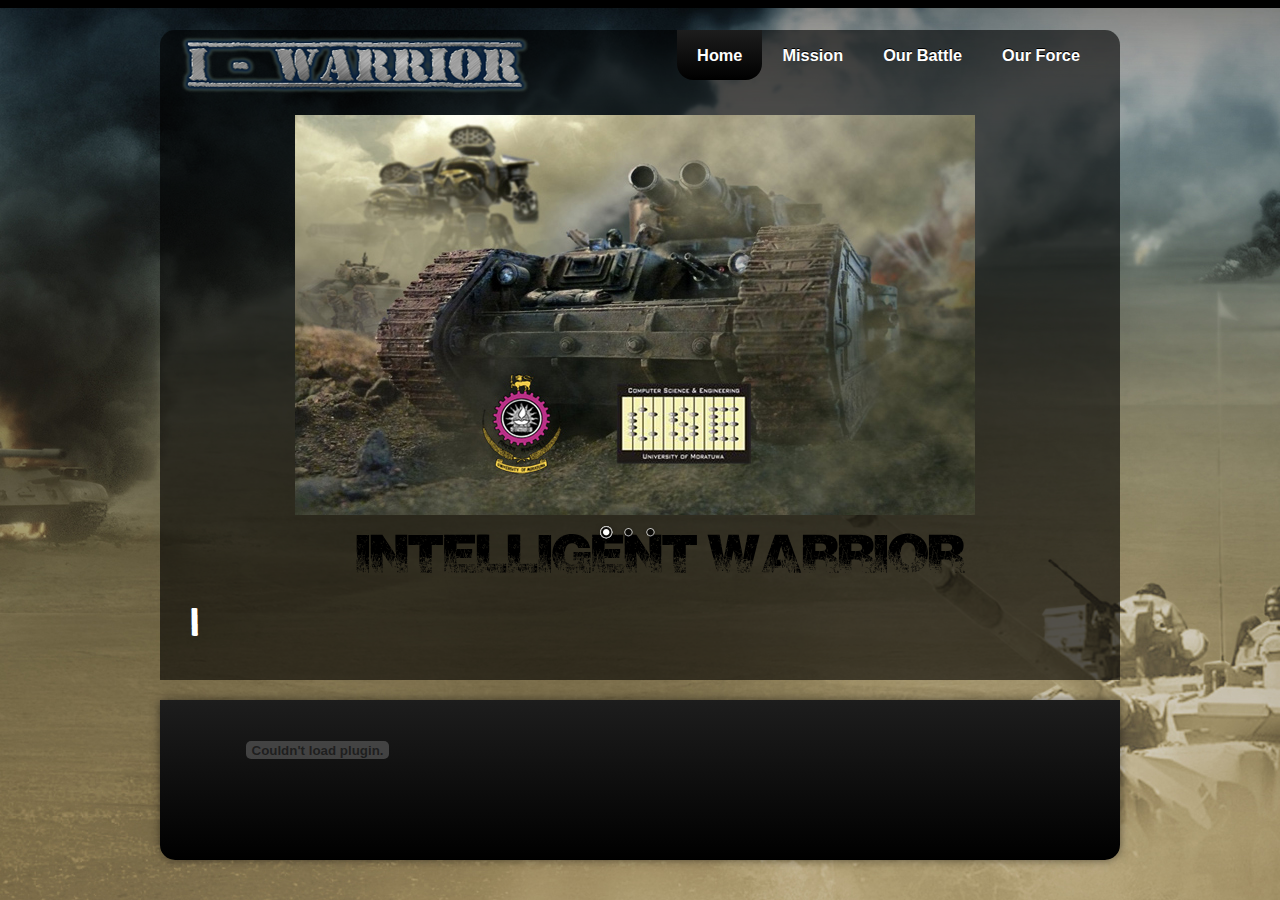
<file: index.html>
<!DOCTYPE html PUBLIC "-//W3C//DTD XHTML 1.1//EN" "http://www.w3.org/TR/xhtml11/DTD/xhtml11.dtd">

<html xmlns="http://www.w3.org/1999/xhtml" xml:lang="en">



<head>

	<link rel="shortcut icon" href="images/favicon.ico">
  <title>Warrior Home</title>
	
  <meta name="description" content="free website template" />

  <meta name="keywords" content="enter your keywords here" />

  <meta http-equiv="content-type" content="text/html; charset=utf-8" />

  <meta http-equiv="X-UA-Compatible" content="IE=9" />

  <link rel="stylesheet" type="text/css" href="css/style.css" />

  <script type="text/javascript" src="js/jquery.min.js"></script>

  <script type="text/javascript" src="js/jquery.easing.min.js"></script>

  <script type="text/javascript" src="js/jquery.nivo.slider.pack.js"></script>

  <script type="text/javascript" src="js/clock.js"></script>

<script type="text/javascript">	

   $(window).load(function() {
        $('#slider').nivoSlider();
    }); 
  </script> 
  <script type="text/javascript" src="js/typed.js"></script>
<script>
  $(function(){
      $(".animated").typed(
	  {strings: ["IT ALL STARTED....",
	  "WHEN THE HUMANS REALIZED....",
	  "THEY HAVE SHED ENOUGH BLOOD",
	  " TO GET TIRED OF WAR...",
	  "BUT HUMANS NEVER GIVE UP....",
	  "THEY MADE THE MACHINES TO THINK.....",
	  "AND TO FIGHT....",
	  "FOR THEIR VERY OWN CREATORS....",
	  "IT'S TIME FOR THE MACHINES TO RISE.....",
	  "TO FIGHT EACH OTHER...",
	  "THE WAR IS ABOUT TO BEGUN...."],
        loop: true, // loop on or off (true or false)
        loopCount: false, // number of loops, false = infinite
		typeSpeed: 300
      });
  });
</script>

<div class="element"></div>
  

</head>



<body>
<br/><br/>
  <div id="main">

	

	<div id="menubar">

	  <div id="welcome">

	    <a href="index.html" class="logo"><img src="images/topic.png" alt=""></a>

	  </div><!--close welcome-->

      <div id="menu_items">

	    <ul id="menu">  
	<!--	<li><a href="contact.html">Contact Us</a></li> -->
		<li><a href="team.html">Our Force</a></li>
                <li><a href="new.html">Our Battle</a></li>
		<li><a href="mission.html">Mission</a></li>
		<li class="current"><a href="index.html">Home</a></li>
        </ul>

      </div><!--close menu-->

    </div><!--close menubar-->	
	<div id="site_content_index">	
            <br/>

	<div class="sidebar_container">       
		<div class="sidebar">
          <div class="sidebar_item">
           
		
          </div><!--close sidebar_item--> 
        </div><!--close sidebar-->     		
		<div class="sidebar">
          <div class="sidebar_item">
                
		  </div><!--close sidebar_item--> 
        </div><!--close sidebar-->
		<div class="sidebar">
          <div class="sidebar_item">
              
		  </div><!--close sidebar_item--> 
        </div><!--close sidebar-->  
		<div class="sidebar">
          <div class="sidebar_item">
                 
		  </div><!--close sidebar_item--> 
        </div><!--close sidebar-->  		
        <div class="sidebar">
          <div class="sidebar_item">
         <!--   <h2>Contact</h2>
            <p>Phone: +44 (0)1234 567891</p>
            <p>Email: <a href="mailto:info@youremail.co.uk">info@youremail.co.uk</a></p>
        -->  </div><!--close sidebar_item--> 
        </div><!--close sidebar-->
      </div><!--close sidebar_container-->	

          	

	  	



	  <div id="banner_image">

	    <div id="slider-wrapper">        

          <div id="slider" class="nivoSlider">

            <img src="images/image_4.jpg" alt="" />

            <img src="images/image_1.jpg" alt="" />

            <img src="images/image_2.jpg" alt="" />

		  </div><!--close slider-->

		</div><!--close slider_wrapper-->

	  </div><!--close banner_image-->		  

	 

	  <div id="content">

			

        <div class="content_item">
			<div class="warrior">
		  Intelligent Warrior 
                  <p class="animated" style="text-align:left">
				
		  </p >	
			</div>
		<div>
	      
			</div>
		  <div class="content_container">
		   <!--close button_small-->

		  </div><!--close content_container-->

          <div class="content_container">

		   <!--close button_small-->		  

		  </div><!--close content_container-->			  

		</div><!--close content_item-->

      </div><!--close content-->   

	</div><!--close site_content--> 

    

	<div id="content_grey">

	  <div class="content_grey_container_box">

		

	  </div><!--close content_grey_container_box-->

      <div class="content_grey_container_box">

       

	  </div><!--close content_grey_container_box-->

      <div class="content_grey_container_boxl">

		<object type="application/x-shockwave-flash" data="dewplayer.swf" width="200" height="20" id="dewplayer" name="dewplayer"> 

				<param name="wmode" value="transparent" />

				<param name="movie" value="dewplayer.swf" /> 

				<param name="flashvars" value="mp3=clubbed.mp3&amp;autostart=1&amp;autoreplay=1" /> 

				</object>	  

	  </div><!--close content_grey_container_box1-->      

	  <br style="clear:both"/>

    </div><!--close content_grey-->   

 

  </div><!--close main-->

  

  <div id="footer">

	 

  </div><!--close footer-->  

  

</body>

</html>
</file>
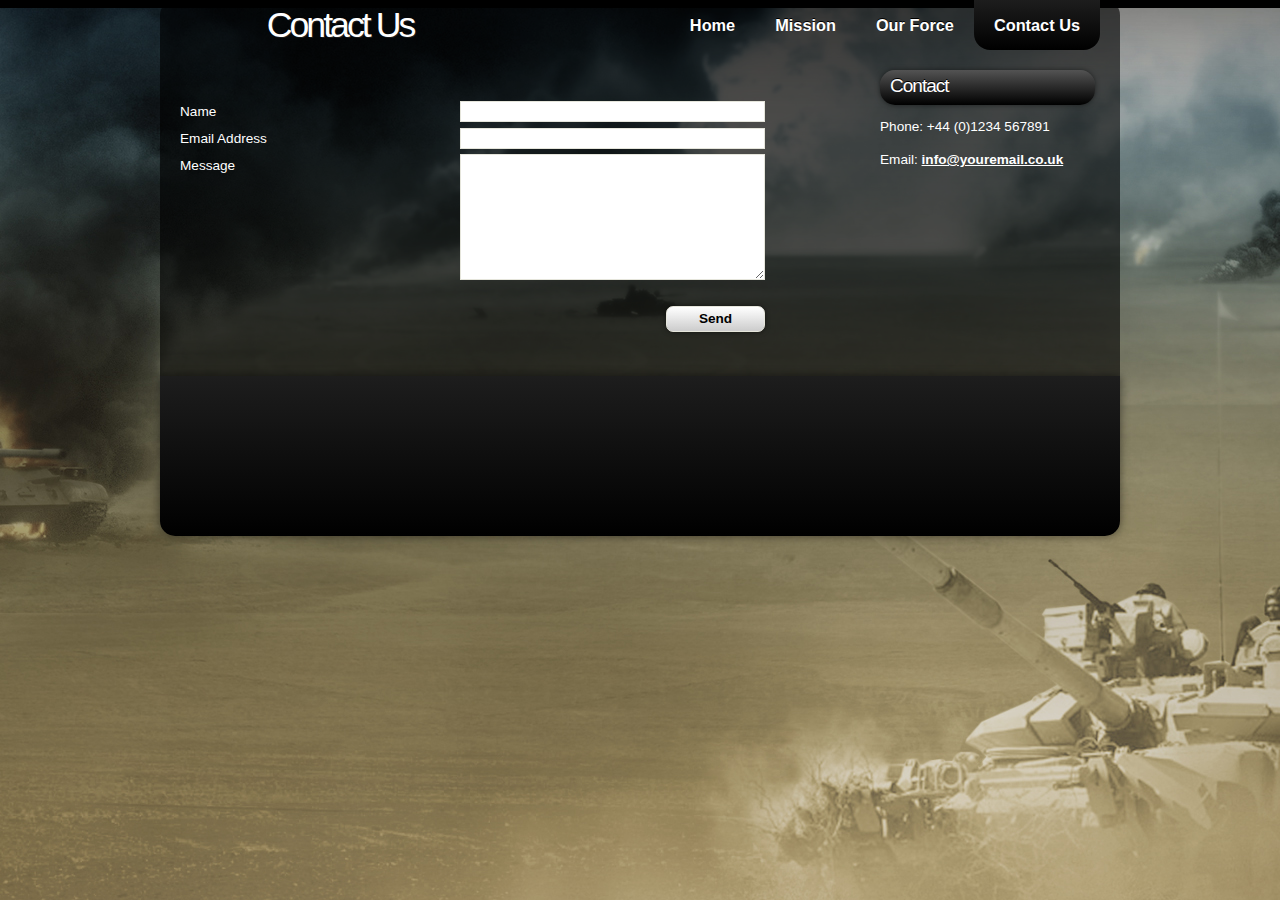
<file: contact.html>
<!DOCTYPE html PUBLIC "-//W3C//DTD XHTML 1.1//EN" "http://www.w3.org/TR/xhtml11/DTD/xhtml11.dtd">
<html xmlns="http://www.w3.org/1999/xhtml" xml:lang="en">

<head>
  <title>Contact Us</title>
  <meta name="description" content="free website template" />
  <meta name="keywords" content="enter your keywords here" />
  <meta http-equiv="content-type" content="text/html; charset=utf-8" />
  <meta http-equiv="X-UA-Compatible" content="IE=9" />
  <link rel="stylesheet" type="text/css" href="css/style.css" />
  <script type="text/javascript" src="js/jquery.min.js"></script>
  <script type="text/javascript" src="js/jquery.easing.min.js"></script>
  <script type="text/javascript" src="js/jquery.nivo.slider.pack.js"></script>

</head>

<body>
  <div id="main">
	
	<div id="menubar">
	  <div id="welcome">
	    <h1><a href="#">Contact Us</a></h1>
	  </div><!--close welcome-->
      <div id="menu_items">
	    <ul id="menu">
        <li class="current"><a href="contact.html">Contact Us</a></li>
		<li><a href="team.html">Our Force</a></li>
		<li><a href="mission.html">Mission</a></li>
		<li ><a href="index.html">Home</a></li>
        </ul>
      </div><!--close menu-->
    </div><!--close menubar-->	
	
	<div id="site_content">	

	  <div class="sidebar_container">       
		     		
        <div class="sidebar">
          <div class="sidebar_item">
            <h2>Contact</h2>
            <p>Phone: +44 (0)1234 567891</p>
            <p>Email: <a href="mailto:info@youremail.co.uk">info@youremail.co.uk</a></p>
          </div><!--close sidebar_item--> 
        </div><!--close sidebar-->
       </div><!--close sidebar_container-->	
		   
	   
      <div id="content">
        <div class="content_item">
		  <div class="form_settings">
		  <br><br>
			<form action="contact2.php" class="" >
			<p><span>Name</span><input class="contact" type="text" name="name" value="" /></p>
			<p><span>Email Address</span><input class="contact" type="text" name="email" value="" /></p>
			<p><span>Message</span><textarea class="contact textarea" rows="8" cols="50" name="message"></textarea></p>
            <p style="padding-top: 15px"><span>&nbsp;</span><input class="submit" type="submit" name="contact_submitted" value="Send" /></p>
			</form>
			
	
          </div><!--close form_settings-->
		</div><!--close content_item-->
      </div><!--close content-->  
    </div><!--close site_content-->  

	<div id="content_grey">
	  
    </div><!--close content_grey-->  
 
  </div><!--close main-->
  
  <div id="footer">
  </div><!--close footer-->  	
  
</body>
</html>
</file>
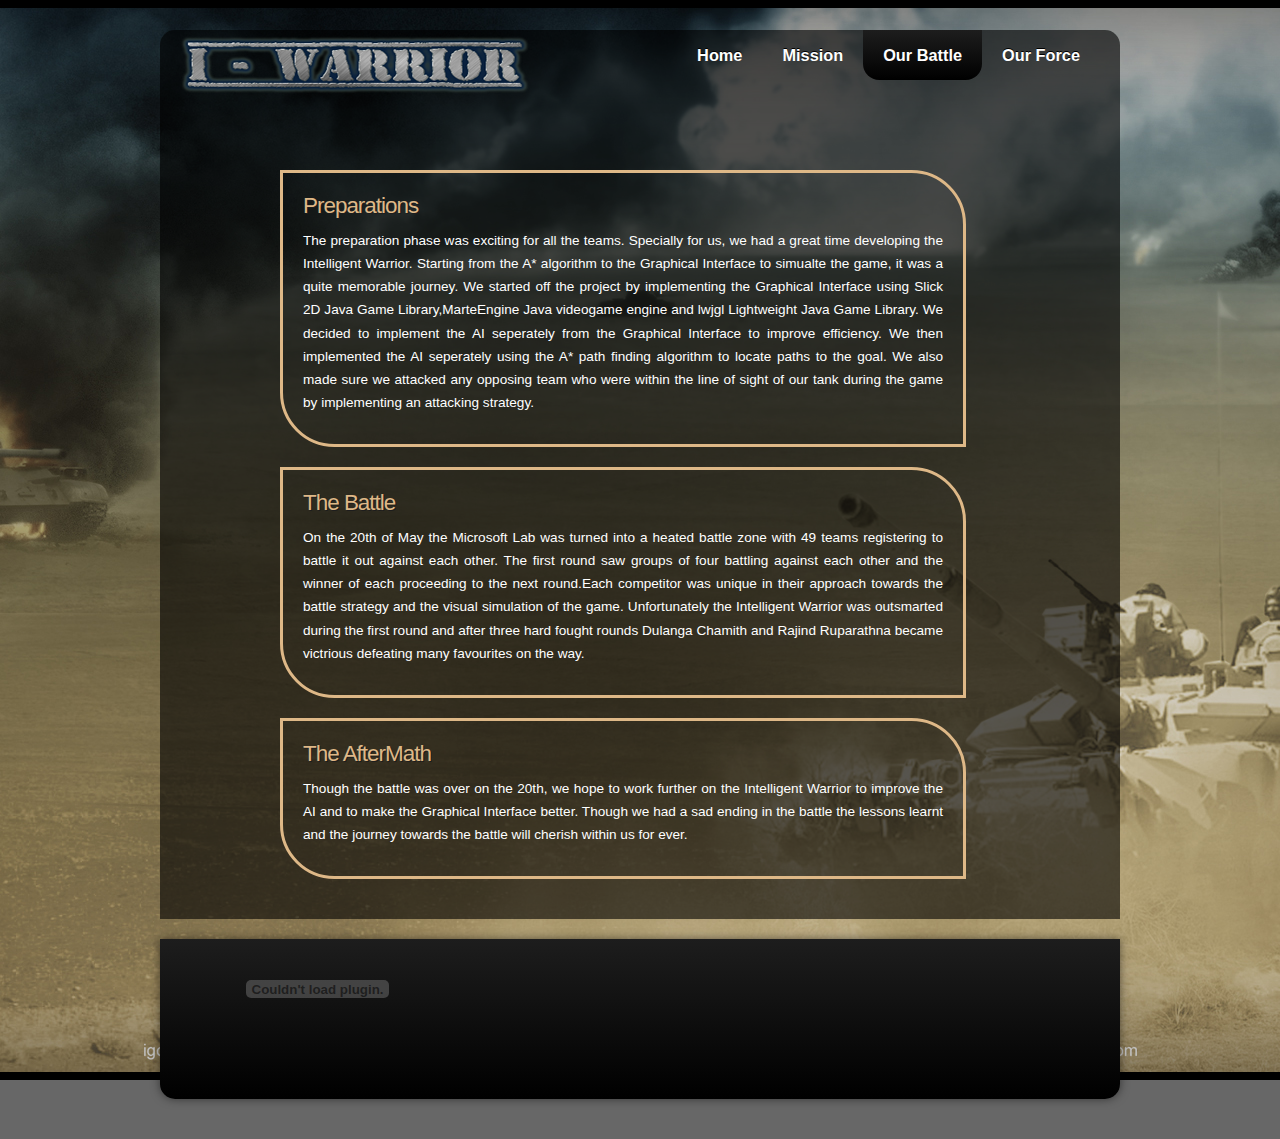
<file: new.html>
<!DOCTYPE html PUBLIC "-//W3C//DTD XHTML 1.1//EN" "http://www.w3.org/TR/xhtml11/DTD/xhtml11.dtd">

<html xmlns="http://www.w3.org/1999/xhtml" xml:lang="en">



    <head>
        <link rel="shortcut icon" href="images/favicon.ico">
            <title>Our Battle</title>

            <meta name="description" content="free website template" />

            <meta name="keywords" content="enter your keywords here" />

            <meta http-equiv="content-type" content="text/html; charset=utf-8" />

            <meta http-equiv="X-UA-Compatible" content="IE=9" />

            <link rel="stylesheet" type="text/css" href="css/style.css" />

            <script type="text/javascript" src="js/jquery.min.js"></script>

            <script type="text/javascript" src="js/jquery.easing.min.js"></script>

            <script type="text/javascript" src="js/jquery.nivo.slider.pack.js"></script>

            <script type="text/javascript" src="js/clock.js"></script>

            <script type="text/javascript">

                $(window).load(function() {

                    $('#slider').nivoSlider();

                });

            </script> 

    </head>



    <body>
        <br/><br/>
        <div id="main">



            <div id="menubar">

                <div id="welcome">

                    <a href="index.html" class="logo"><img src="images/topic.png" alt=""></a>

                </div><!--close welcome-->

                <div id="menu_items">

                    <ul id="menu">
                        <!--     <li><a href="contact.html">Contact Us</a></li> -->
                        <li ><a href="team.html">Our Force</a></li>
                        <li class="current"><a href="mission.html">Our Battle</a></li>
                        <li><a href="mission.html">Mission</a></li>
                        <li><a href="index.html">Home</a></li>
                    </ul>

                </div><!--close menu-->

            </div><!--close menubar-->	



            <div id="site_content">		

                <br/><br/>

                <div id="content">



                    <div class="content_item">



                    </div><!--close content_item-->





                </div><!--close content--> 

                <div id="content">

                    <div style="border: solid burlywood; margin-left: 100px;border-top-right-radius: 4em; border-bottom-left-radius: 4em;"class="content_item">
                        <div style="margin: 20px 20px 20px 20px;">
                            <h2 style="color: burlywood"> Preparations</h2>
                            <p style="text-align: justify; font-family: sans-serif"> The preparation phase was exciting for all the teams. Specially for us, we had a great time developing the Intelligent Warrior.
                                Starting from the A* algorithm to the Graphical Interface to simualte the game, it was a quite memorable journey. We started off the project by implementing the Graphical Interface using Slick 2D Java Game Library,MarteEngine Java videogame engine and lwjgl Lightweight Java Game Library. 
                                We decided to implement the AI seperately from the Graphical Interface to improve efficiency. 
                                We then implemented the AI seperately using the A* path finding algorithm to locate paths to the goal. We also made sure we attacked any opposing team who were within the line of sight of our tank during the game by implementing an attacking strategy.
                            </p>
                        </div>
                    </div>
                    <div style="border: solid burlywood; margin-left: 100px;border-top-right-radius: 4em; border-bottom-left-radius: 4em;"class="content_item">
                        <div style="margin: 20px 20px 20px 20px;">
                            <h2 style="color: burlywood"> The Battle</h2>
                            <p style="text-align: justify; font-family: sans-serif"> On the 20th of May the Microsoft Lab was turned into a heated battle zone with 49 teams registering to battle it out against each other.
							The first round saw groups of four battling against each other and the winner of each proceeding to the next round.Each competitor was unique in their approach towards the battle strategy and the visual simulation of the game. Unfortunately the Intelligent Warrior was outsmarted during the first round and after three hard fought rounds Dulanga Chamith and Rajind Ruparathna became victrious defeating many favourites on the way.
                            </p>
                        </div>
                    </div>
                    <div style="border: solid burlywood; margin-left: 100px; border-top-right-radius: 4em; border-bottom-left-radius: 4em;"class="content_item">
                        <div style="margin: 20px 20px 20px 20px;">
                            <h2 style="color: burlywood"> The AfterMath</h2>
                            <p style="text-align: justify; font-family: sans-serif"> Though the battle was over on the 20th, we hope to work further on the Intelligent Warrior to improve the AI and to make the Graphical Interface better. Though we had a sad ending in the battle the lessons learnt and the journey towards the battle will cherish within us for ever. 
                            </p>
                        </div>
                    </div><!--close content_item-->

                </div><!--close content-->  
                <br/><br/>

            </div><!--close site_content--> 



            <div id="content_grey">

                <div class="content_grey_container_box">



                </div><!--close content_grey_container_box-->

                <div class="content_grey_container_box">



                </div><!--close content_grey_container_box-->

                <div class="content_grey_container_boxl">

                    <object type="application/x-shockwave-flash" data="dewplayer.swf" width="200" height="20" id="dewplayer" name="dewplayer"> 

                        <param name="wmode" value="transparent" />

                        <param name="movie" value="dewplayer.swf" /> 

                        <param name="flashvars" value="mp3=clubbed.mp3&amp;autostart=1&amp;autoreplay=1" /> 

                    </object>	  

                </div><!--close content_grey_container_box1-->      

                <br style="clear:both"/>

            </div><!--close content_grey-->   



        </div><!--close main-->



        <div id="footer">



        </div><!--close footer-->  



    </body>

</html>
</file>
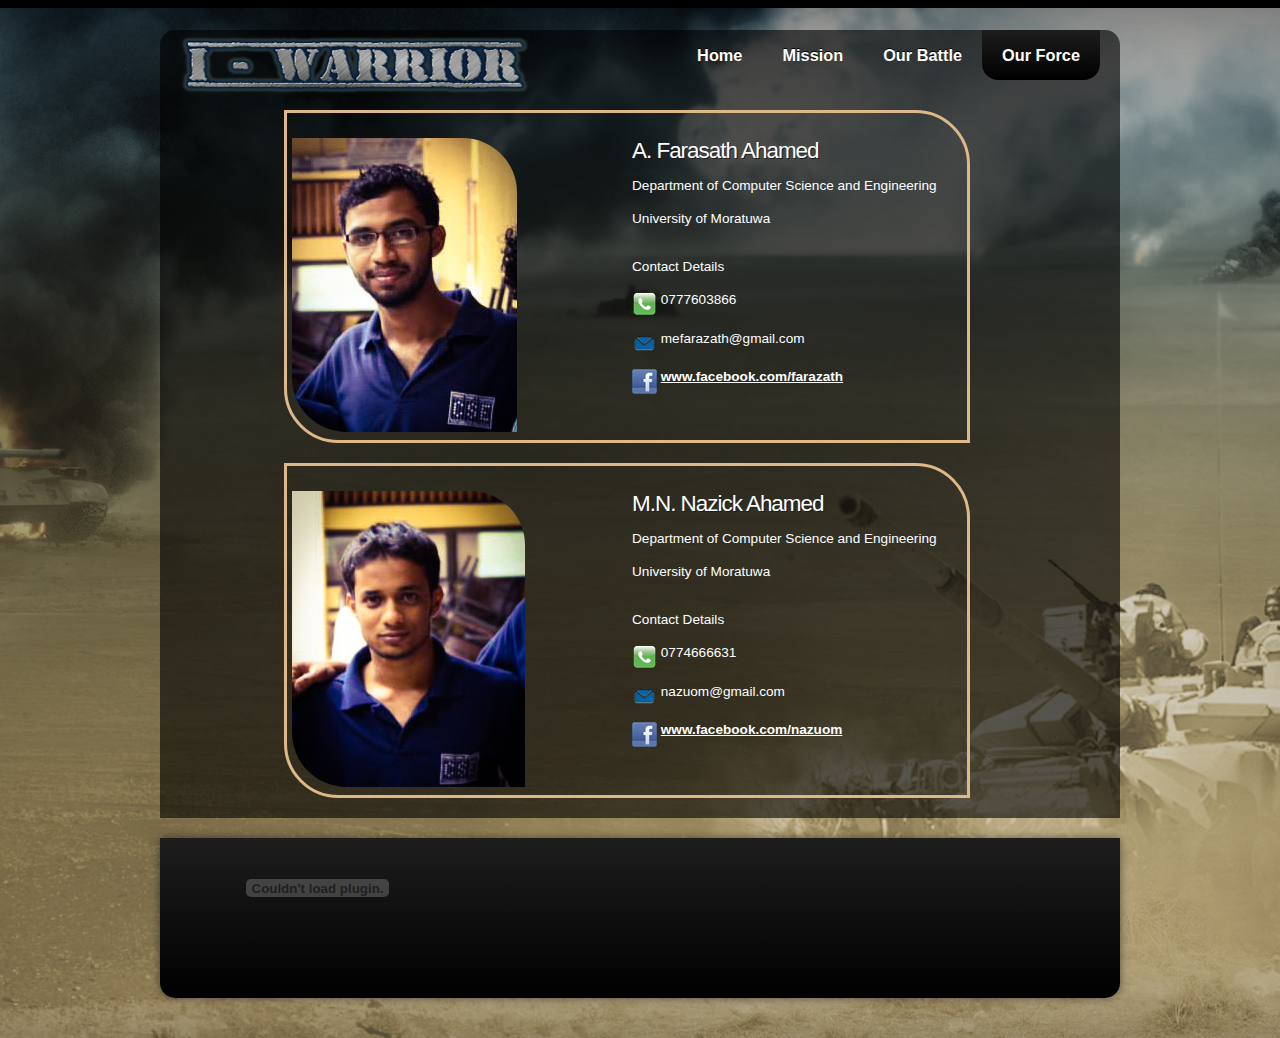
<file: team.html>
<!DOCTYPE html PUBLIC "-//W3C//DTD XHTML 1.1//EN" "http://www.w3.org/TR/xhtml11/DTD/xhtml11.dtd">

<html xmlns="http://www.w3.org/1999/xhtml" xml:lang="en">



    <head>
        <link rel="shortcut icon" href="images/favicon.ico">
            <title>The Team</title>

            <meta name="description" content="free website template" />

            <meta name="keywords" content="enter your keywords here" />

            <meta http-equiv="content-type" content="text/html; charset=utf-8" />

            <meta http-equiv="X-UA-Compatible" content="IE=9" />

            <link rel="stylesheet" type="text/css" href="css/style.css" />

            <script type="text/javascript" src="js/jquery.min.js"></script>

            <script type="text/javascript" src="js/jquery.easing.min.js"></script>

            <script type="text/javascript" src="js/jquery.nivo.slider.pack.js"></script>

            <script type="text/javascript" src="js/clock.js"></script>

            <script type="text/javascript">

                $(window).load(function() {

                    $('#slider').nivoSlider();

                });

            </script> 

    </head>



    <body>
        <br/><br/>
        <div id="main">



            <div id="menubar">

                <div id="welcome">

                    <a href="index.html" class="logo"><img src="images/topic.png" alt=""></a>

                </div><!--close welcome-->

                <div id="menu_items">

                    <ul id="menu">
                        <!--     <li><a href="contact.html">Contact Us</a></li> -->
                        <li class="current"><a href="team.html">Our Force</a></li>
                        <li><a href="new.html">Our Battle</a></li>
                        <li><a href="mission.html">Mission</a></li>
                        <li><a href="index.html">Home</a></li>
                    </ul>

                </div><!--close menu-->

            </div><!--close menubar-->	


            
            <div id="site_content">		











                <br/><br/>
                
                <div style=" margin-right: 150px; float: right;border: solid burlywood; border-bottom-left-radius: 4em;border-top-right-radius: 4em;" id="content">



                    <div class="content_item">

                        <div  class="content_container">

                            <img style="border-bottom-left-radius: 4em; border-top-right-radius: 4em;"src="images/farazath.jpg" >

                        </div><!--close content_container-->

                        <div class="content_container">

                            <h2>A. Farasath Ahamed</h2>

                            <p>Department of Computer Science and Engineering</p>

                            <p>University of Moratuwa</p>

                            <br/><p>Contact Details</p>

                            <p><img align="middle"src="images/phone1.png"> 0777603866</p>

                            <p><img align="middle"src="images/email.png"> mefarazath@gmail.com</p>

                            <p><img align="middle"src="images/facebook.png"> <a href="https://www.facebook.com/farazath"> www.facebook.com/farazath</a></p>  	  

                        </div><!--close content_container-->	



                    </div><!--close content_item-->





                </div><!--close content--> 






                <div style=" margin-right: 150px; float: right; border: solid burlywood; border-bottom-left-radius: 4em;border-top-right-radius: 4em;"id="content">



                    <div class="content_item">

                   


                        <div class="content_container">        



                            <img style="border-bottom-left-radius: 4em; border-top-right-radius: 4em;" src="images/nazick.jpg">		  

                        </div><!--close content_container-->
                        <div class="content_container">



                            <h2>M.N. Nazick Ahamed</h2>

                            <p>Department of Computer Science and Engineering</p>

                            <p>University of Moratuwa</p>

                            <br/><p>Contact Details</p>

                            <p><img align="middle"src="images/phone1.png"> 0774666631</p>

                            <p><img align="middle"src="images/email.png"> nazuom@gmail.com</p>

                            <p><img align="middle"src="images/facebook.png"> <a href="https://www.facebook.com/nazuom"> www.facebook.com/nazuom</a></p>  

                        </div><!--close content_container-->





                    </div><!--close content_item-->





                </div><!--close content-->  
                <br/><br/>






            </div><!--close site_content--> 



            <div id="content_grey">

                <div class="content_grey_container_box">



                </div><!--close content_grey_container_box-->

                <div class="content_grey_container_box">



                </div><!--close content_grey_container_box-->

                <div class="content_grey_container_boxl">

                    <object type="application/x-shockwave-flash" data="dewplayer.swf" width="200" height="20" id="dewplayer" name="dewplayer"> 

                        <param name="wmode" value="transparent" />

                        <param name="movie" value="dewplayer.swf" /> 

                        <param name="flashvars" value="mp3=clubbed.mp3&amp;autostart=1&amp;autoreplay=1" /> 

                    </object>	  

                </div><!--close content_grey_container_box1-->      

                <br style="clear:both"/>

            </div><!--close content_grey-->   



        </div><!--close main-->



        <div id="footer">



        </div><!--close footer-->  



    </body>

</html>
</file>
<file: css/style.css>
html

{ height: 100%;}

@font-face
{
    font-family: matrix;
    src: url(../fonts/matrix.ttf);
}

@font-face
{
    font-family: american;
    src: url(../fonts/american.ttf);
}

@font-face
{
    font-family: SKULLTS2;
    src: url(../fonts/SKULLTS2.ttf);
}

@font-face
{
    font-family: ScorchedEarth;
    src: url(../fonts/ScorchedEarth.otf);
}

@font-face
{
    font-family: NoneShallPass;
    src: url(../fonts/NoneShallPass.ttf);
}


@font-face
{
    font-family: Crass;
    src: url(../fonts/Crass.ttf);
}

*

{ margin: 0;

  padding: 0;}



body

{ font: normal 85% Arial, Helvetica, sans-serif;

  background: #676767 url(../images/386.jpg) no-repeat top center;

  color: #000;

}

.animated{
    color: ash; 
    font-family: "Crass";
    font-size: 35px;
    margin: 10px 0 0 10px;
    white-space: nowrap;

    width: 30em;

}

.list{
    font-family: "american"; 
    color: white;
    font-size: 16px;
}

.quote{
    font-family:"american";
    size:16px;
    color: white;
}
/*
.animatedspan{
        animation:blink 1s infinite;
}

@keyframes type{ 
  from { width: 0; } 
} 

@keyframes type2{
  0%{width: 0;}
  50%{width: 0;}
  100%{ width: 100; } 
} 

@keyframes blink{
  to{opacity: .0;}
}
*/

.warrior{
    width:960px;
    font-family:ScorchedEarth;
    font-size: 50px;
    text-align: center;
    color: black;
    margin: 20px auto;
}

p

{ padding: 0 0 10px 0;

  color: #FFF;

  line-height: 1.7em;

  font-size: 100% }



img

{ border: 0;}



h1, h2, h3, h4, h5, h6 

{ font: normal 175% Arial, Helvetica, sans-serif;

  color: #FFF;

  text-shadow: 1px 1px #1D1D1D;

  letter-spacing: -1px;

  margin: 0 0 10px 0;}



h2

{ font: normal 165% Arial, Helvetica, sans-serif;}



h3

{ font: normal 130% Arial, Helvetica, sans-serif;

}



h4, h5, h6

{ margin: 0;

  padding: 0 0 0px 0;

  font: normal 150% Arial, Helvetica, sans-serif;

  line-height: 1.5em;}



h5, h6

{ font: normal 95% Arial, Helvetica, sans-serif;

  color: #888;

  padding-bottom: 15px;}



a

{ color: #FFF;

  font-weight: bold;

  background: transparent;

  outline: none;

  text-decoration: underline;}



a:hover

{ text-decoration: none;}



ul

{ margin: 2px 0 22px 30px;

  line-height: 1.7em;

  font-style: normal;

  font-size: 100%;}



ol

{ margin: 8px 0 22px 20px;}



ol li

{ margin: 0 0 11px 0;}



#main, #header, #banner, #menubar, #site_content, #footer, #content_grey

{ margin-left: auto; 

  margin-right: auto;}



#main

{ background: transparent;}



#menubar

{ width: 960px;

  height: 50px;

  margin-top: 0px;

  background: transparent url(../images/transparent.png) repeat;  

  border-radius: 15px 15px 0px 0px;

  -moz-border-radius: 15px 15px 0px 0px;

  -webkit-border: 15px 15px 0px 0px;} 



#welcome

{ width: 320px;

  float: left;

  text-align: center;

  height: 45px;

  margin: 0 auto;

  padding-left: 20px;

  padding-top: 5px;

  background: transparent;}  



#welcome H1 a

{ font: normal 150% Arial, Helvetica, sans-serif;

  letter-spacing: -3px;

  color: #FFF;

  text-shadow: 1px 1px #1D1D1D;

  text-decoration: none;}



#menu_items

{
    float: right;
    margin-right: 20px;  
    width: 600px;
}



ul#menu

{ margin:0;

  margin: 0 0 0 20px;}



ul#menu li

{ padding: 0 0 0 0px;

  list-style: none;

  margin: 2px 0 0 0;

  display: inline;

  background: transparent;}



ul#menu li a

{ float: right;

  font: bold 120% Arial, Helvetica, sans-serif;

  text-align: center;

  color: #FFF;

  text-decoration: none;

  height: 24px;

  text-shadow: 0px -1px 0px #000;

  padding: 16px 20px 10px 20px;

  background: transparent;
  border-bottom-right-radius: 1em;
  border-bottom-left-radius:1em } 



ul#menu li.current a

{ color: #FFF;

  background: #1D1D1D;

  background: -moz-linear-gradient(#1D1D1D, #000);

  background: -o-linear-gradient(#1D1D1D, #000);

  background: -webkit-linear-gradient(#1D1D1D, #000);

  text-shadow: none;}



ul#menu li:hover a

{ color: #FFF;

  background: #1D1D1D;

  background: -moz-linear-gradient(#1D1D1D, #000);

  background: -o-linear-gradient(#1D1D1D, #000);

  background: -webkit-linear-gradient(#1D1D1D, #000);

  text-shadow: none;}



#site_content

{ width: 960px;

  overflow: hidden;

  margin: 0 auto;

  background: transparent url(../images/transparent.png) repeat;  } 

#site_content_index
{ width: 960px;
  overflow: hidden;
  margin: 0 auto;
  height: 600px;
  background: transparent url(../images/transparent.png) repeat;  }  



.sidebar_container

{ float: right;

  margin: 10px 20px 0 20px;

  width: 220px;

  padding: 0;}



.sidebar

{ float: left;

  width: 250px;

  padding: 0;

  margin-top: 10px;

  margin-bottom: 10px;}



.sidebar_item

{ font: normal 100% Arial, Helvetica, sans-serif;

  width: 215px;}



.sidebar h2

{ padding: 5px 0 0 10px;

  font: normal 140% Arial, Helvetica, sans-serif;

  height: 30px;

  text-shadow: 0px -1px 0px #000;

  color: #fff;

  background: #676767;

  background: -moz-linear-gradient(#535353, #000);

  background: -o-linear-gradient(#535353, #000);

  background: -webkit-linear-gradient(#535353, #000);

  border-radius: 15px 15px 15px 15px;

  -moz-border-radius: 15px 15px 15px 15px;

  -webkit-border: 15px 15px 15px 15px;

  -webkit-box-shadow: rgba(0, 0, 0, 0.5) 0px 0px 5px;

  -moz-box-shadow: rgba(0, 0, 0, 0.5) 0px 0px 5px;

  box-shadow: rgba(0, 0, 0, 0.5) 0px 0px 5px;}  



#content

{ width: 680px;

  margin-bottom: 20px;

  margin-left: 20px;

  float:left;}



.content_item

{ width: 680px;

  margin-top: 20px;
  margin-bottom: 20px;
  display:block;}




.content_container

{ width: 320px;

  padding: 5px;

  margin-right: 10px;

  float:left;	}



#content_grey

{ width: 960px;

  height: 160px;

  text-align: center; 

  background: #1D1D1D;

  background: -moz-linear-gradient(#1D1D1D, #000);

  background: -o-linear-gradient(#1D1D1D, #000);

  background: -webkit-linear-gradient(#1D1D1D, #000);

  border-radius: 0px 0px 15px 15px;

  -moz-border-radius: 0px 0px 15px 15px;

  -webkit-border: 0px 0px 15px 15px;

  -webkit-box-shadow: rgba(0, 0, 0, 0.5) 0px 0px 10px;

  -moz-box-shadow: rgba(0, 0, 0, 0.5) 0px 0px 10px;

  box-shadow: rgba(0, 0, 0, 0.5) 0px 0px 10px;} 



#content_grey p

{ color: #FFF;}  



#content_greyh4

{ text-shadow: none;}



.content_grey_container_box

{ width: 285px;

  padding: 5px;

  text-align: center;

  margin: 20px 10px 10px 10px;

  float: left;}



.content_grey_container_boxl

{ width: 285px;

  padding: 5px;

  text-align: center;

  margin: 20px 0 10px 10px;}



#footer

{ width: 960px;

  height: 20px;

  padding-top: 20px;

  text-align: center; 

  background: transparent;

  color: #FFF;

  text-shadow: 1px 1px #1D1D1D;}



#footer a, #footer a:hover

{ color: #FFF;

  text-decoration: none;

  padding-bottom: 20px;}



#footer a:hover

{ text-decoration: underline;}



#footer a, #footer a:hover

{ color: #FFF;

  text-decoration: none;}



#footer a:hover

{ text-decoration: underline;}



.readmore

{ font: bold 110% Arial, Helvetica, sans-serif;

  height: 15px;

  margin-left: 95px;

  width: 90px;

  padding: 5px 5px 10px 7px;

  background: #fff;

  background: -moz-linear-gradient(#fff, #ccc);

  background: -o-linear-gradient(#fff, #ccc);

  background: -webkit-linear-gradient(#fff, #ccc);

  border-radius: 15px 15px 15px 15px;

  -moz-border-radius: 15px 15px 15px 15px;

  -webkit-border: 15px 15px 15px 15px;

  -webkit-box-shadow: rgba(0, 0, 0, 0.5) 0px 0px 5px;

  -moz-box-shadow: rgba(0, 0, 0, 0.5) 0px 0px 5px;

  box-shadow: rgba(0, 0, 0, 0.5) 0px 0px 5px;}



.readmore a

{ color: #1D1D1D;}



.button_small

{ font: normal 110% Arial, Helvetica, sans-serif;

  height: 15px;

  width: 90px;

  padding: 5px 5px 10px 7px;

  background: #1D1D1D;

  background: -moz-linear-gradient(#1D1D1D, #000);

  background: -o-linear-gradient(#1D1D1D, #000);

  background: -webkit-linear-gradient(#1D1D1D, #000);

  border-radius: 15px 15px 15px 15px;

  -moz-border-radius: 15px 15px 15px 15px;

  -webkit-border: 15px 15px 15px 15px;

  -webkit-box-shadow: rgba(0, 0, 0, 0.5) 0px 0px 5px;

  -moz-box-shadow: rgba(0, 0, 0, 0.5) 0px 0px 5px;

  box-shadow: rgba(0, 0, 0, 0.5) 0px 0px 5px;}



.button_small a

{ color: #FFF;

  padding-left: 5px;}



.form_settings

{ margin: 15px 0 0 0;}



.form_settings p

{ padding: 0 0 4px 0;}



.form_settings span

{ float: left; 

  width: 280px; 

  text-align: left;}



.form_settings input, .form_settings textarea

{ padding: 2px; 

  width: 299px; 

  font: 100% arial; 

  border: 1px solid #E5E5DB; 

  background: #FFF; 

  color: #47433F;}



.form_settings input[type="checkbox"]

{ padding: 2px 0; 

  width: 15px; 

  font: 100% arial; 

  border: 0; 

  background: #FFF; 

  color: #47433F;

  margin: 28px 0;}



.form_settings .submit

{ font: bold 100% arial; 

  width: 99px; 

  margin: 0 0 0 206px; 

  height: 26px;

  padding: 2px 0 3px 0;

  cursor: pointer; 

  background: #fff;

  background: -moz-linear-gradient(#fff, #ccc);

  background: -o-linear-gradient(#fff, #ccc);

  background: -webkit-linear-gradient(#fff, #ccc);

  border-radius: 7px 7px 7px 7px;

  -moz-border-radius: 7px 7px 7px 7px;

  -webkit-border: 7px 7px 7px 7px;

  -webkit-box-shadow: rgba(0, 0, 0, 0.5) 0px 0px 5px;

  -moz-box-shadow: rgba(0, 0, 0, 0.5) 0px 0px 5px;

  box-shadow: rgba(0, 0, 0, 0.5) 0px 0px 5px;

  color: #000;}



.navMP3R {

    padding: 0px;

    margin: 0px;

    width: 224px;

    position: relative;

    overflow: hidden;

    height: 65px;

}



#banner_image {

    width: 960px;



    margin: 20px 0 0 20px;

    padding: 0 0 0 0;

}

#slider-wrapper {

    height: 400px;

    background: transparent;

    width: 680px;

}

#slider {

    background: url("../images/loading.gif") no-repeat scroll 50% 50% transparent;

    height: 400px;

    position: absolute;

    width: 680px;

    left: 115px;

}

#slider img {

    display: none;

    left: 0;

    position: absolute;

    top: 0;

}


/*typed.js css for blinking cursor*/
#typed-cursor{
    opacity: 0;
    font-weight: 0;
    // add prefixes
    animation: blink 0.7s infinite;
}

@-keyframes blink{
    0% { opacity:0; }
50% { opacity:0; }
100% { opacity:0; }
}

#slider a {

    border: 0 none;

    display: block;

}



.nivoSlider {

    position: absolute;

}

.nivoSlider img {

    left: 0;

    position: absolute;

    top: 0;

}

.nivoSlider a.nivo-imageLink {

    border: 0 none;

    display: none;

    height: 100%;

    left: 0;

    margin: 0;

    padding: 0;

    position: absolute;

    top: 0;

    width: 100%;

    z-index: 6;

}

.nivo-slice {

    display: block;

    height: 100%;

    position: absolute;

    z-index: 5;

}

.nivo-box {

    display: block;

    position: absolute;

    z-index: 5;

}

.nivo-caption {

    background: none repeat scroll 0 0 #000000;

    bottom: 0;

    color: #FFFFFF;

    font-family: arial;

    left: 0;

    opacity: 0.8;

    position: absolute;

    text-transform: uppercase;

    width: 100%;

    z-index: 8;

}

.nivo-caption p {

    margin: 0;

    padding: 5px;

}

.nivo-caption a {

    color: red;

    display: inline !important;

    text-decoration: none;

}

.nivo-caption a:hover {

    color: blue;

    text-decoration: underline;

}

.nivo-html-caption {

    display: none;

}

.nivo-directionNav a {

    background: url("../images/arrows.png") no-repeat scroll 0 0 transparent;

    cursor: pointer;

    display: block;

    height: 30px;

    position: absolute;

    text-indent: -9999px;

    top: 45%;

    width: 30px;

    z-index: 9;

}

a.nivo-prevNav {

    left: 15px;

}

a.nivo-nextNav {

    background-position: -30px 50%;

    right: 15px;

}

.nivo-controlNav {

    bottom: -30px;

    left: 50%;

    margin-left: -40px;

    position: absolute;

}

.nivo-controlNav a {

    background: url("../images/bullets.png") no-repeat scroll 0 0 transparent;

    cursor: pointer;

    float: left;

    height: 22px;

    margin-top: 350px;

    position: relative;

    text-indent: -9999px;

    width: 22px;

    z-index: 9;

}

.nivo-controlNav a.active {

    background-position: 0 -22px;

}





.ca-container{

    position:relative;

    margin:25px auto 20px auto;

    width:990px;

    height:450px;

}

.ca-wrapper{

    width:100%;

    height:100%;

    position:relative;

}

.ca-item{

    position:relative;

    float:left;

    width:330px;

    height:100%;

    text-align:center;

}

.ca-more{

    position: absolute;

    bottom: 10px;

    right:0px;

    padding:4px 15px;

    font-weight:bold;

    background: #ccbda2;

    text-align:center;

    color: white;

    font-family: "Georgia","Times New Roman",serif;

    font-style:italic;

    text-shadow:1px 1px 1px #897c63;

}

.ca-close{

    position:absolute;

    top:10px;

    right:10px;

    background:#fff url(../images/cross.png) no-repeat center center;

    width:27px;

    height:27px;

    text-indent:-9000px;

    outline:none;

    -moz-box-shadow:1px 1px 2px rgba(0,0,0,0.2);

    -webkit-box-shadow:1px 1px 2px rgba(0,0,0,0.2);

    box-shadow:1px 1px 2px rgba(0,0,0,0.2);

    opacity:0.7;

}

.ca-close:hover{

    opacity:1.0;

}

.ca-item-main{

    padding:20px;

    position:absolute;

    top:5px;

    left:5px;

    right:5px;

    bottom:5px;

    background:#fff;

    overflow:hidden;

    -moz-box-shadow:1px 1px 2px rgba(0,0,0,0.2);

    -webkit-box-shadow:1px 1px 2px rgba(0,0,0,0.2);

    box-shadow:1px 1px 2px rgba(0,0,0,0.2);

}

.ca-icon{

    width:233px;

    height:189px;

    position:relative;

    margin:0 auto;

    background:transparent url(../images/animal1.png) no-repeat center center;

}

.ca-item-2 .ca-icon{

    background-image:url(../images/animal2.png);

}

.ca-item-3 .ca-icon{

    background-image:url(../images/animal3.png);

}

.ca-item-4 .ca-icon{

    background-image:url(../images/animal4.png);

}

.ca-item-5 .ca-icon{

    background-image:url(../images/animal5.png);

}

.ca-item-6 .ca-icon{

    background-image:url(../images/animal6.png);

}

.ca-item-7 .ca-icon{

    background-image:url(../images/animal7.png);

}

.ca-item-8 .ca-icon{

    background-image:url(../images/animal8.png);

}

.ca-item h3{

    font-family: 'Coustard', sans-serif;

    text-transform:uppercase;

    font-size:30px;

    color:#000;

    margin-bottom:20px;

    height:85px;

    text-align:center;

    text-shadow: 0px 1px 1px #e4ebe9;

}

.ca-item h4{

    font-family: "Georgia","Times New Roman",serif;

    font-style:italic;

    font-size:12px;

    text-align:left;

    border-left:10px solid #b0ccc6;

    padding-left:10px;

    line-height:24px;

    margin:10px;

    position:relative;

}

.ca-item h4 span{

    text-indent:40px;

    display:block;

}

.ca-item h4  span.ca-quote{

    color:#f4eee3;

    font-size:100px;

    position:absolute;

    top:20px;

    left:0px;

    text-indent:0px;

}

.ca-content-wrapper{

    background:#b0ccc6;

    position:absolute;

    width:0px; /* expands to width of the wrapper minus 1 element */

    height:440px;

    top:5px;

    text-align:left;

    z-index:10000;

    overflow:hidden;

}

.ca-content{

    width:660px;

    overflow:hidden;

}

.ca-content-text{

    font-size: 14px;

    font-style: italic;

    font-family: "Georgia","Times New Roman",serif;

    margin:10px 20px;

    padding:10px 20px;

    line-height:24px;

}

.ca-content-text p{

    padding-bottom:5px;

}

.ca-content h6{

    margin:25px 20px 0px 35px;

    font-size:32px;

    padding-bottom:5px;

    color:#000;

    font-family: 'Coustard', sans-serif;

    color:#60817a;

    border-bottom:2px solid #99bcb4;

    text-shadow: 1px 1px 1px #99BCB4;

}

.ca-content ul{

    margin:20px 35px;

    height:30px;

}

.ca-content ul li{

    float:left;

    margin:0px 2px;

}

.ca-content ul li a{

    color:#fff;

    background:#000;

    padding:3px 6px;

    font-size:14px;

    font-family: "Georgia","Times New Roman",serif;

    font-style:italic;

}

.ca-content ul li a:hover{

    background:#fff;

    color:#000;

    text-shadow:none;

}

.ca-nav span{

    width:25px;

    height:38px;

    background:transparent url(../images/arrows.png) no-repeat top left;

    position:absolute;

    top:50%;

    margin-top:-19px;

    left:-40px;

    text-indent:-9000px;

    opacity:0.7;

    cursor:pointer;

    z-index:100;

}

.ca-nav span.ca-nav-next{

    background-position:top right;

    left:auto;

    right:-40px;

}

.ca-nav span:hover{

    opacity:1.0;

}
</file>
